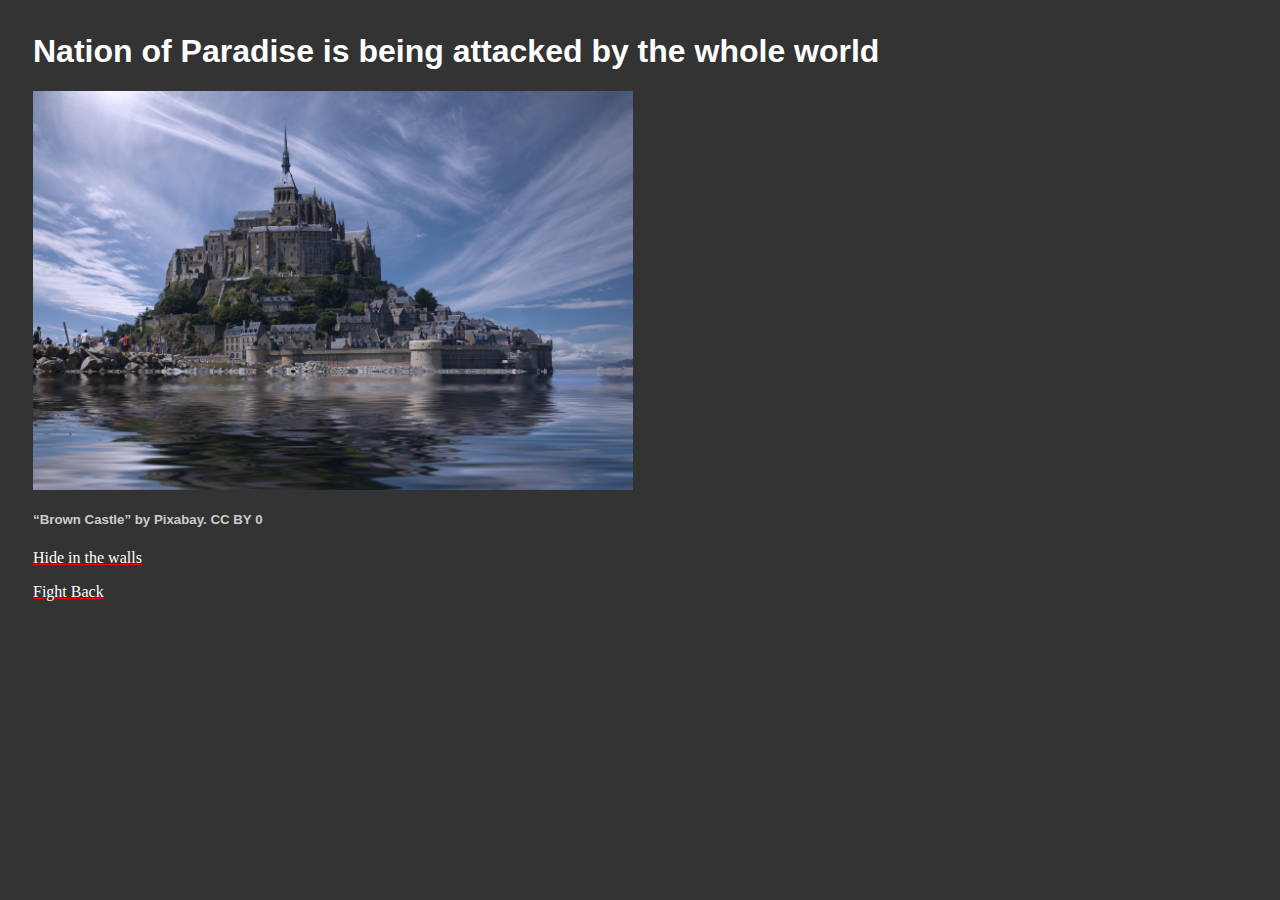
<file: index.html>
<DOCTYPE html>
<html>
	<head>
		<title>War Story - Home</title>
		<link rel="stylesheet" type="text/css" href="styles.css"/>
	</head>
	<body>
		<h1>Nation of Paradise is being attacked by the whole world</h1>
		<img src="paradise.jpg" width="600px"/>
		<h5>“Brown Castle” by Pixabay. CC BY 0</h5>
		<a href="army.html"><p>Hide in the walls</p></a>
		<a href="weapon.html"><p>Fight Back</p></a>
	</body>
</html>
</file>
<file: styles.css>
body{background-color: #333333; padding: 25px;}
h1{font-family: Helvetica; color: white;}
h3{font-family: Helvetica; color: white;}
h5{font-family: Helvetica; color: #cccccc;}
p{font-family: verdana; color: white;}
a{color: red;}
</file>
